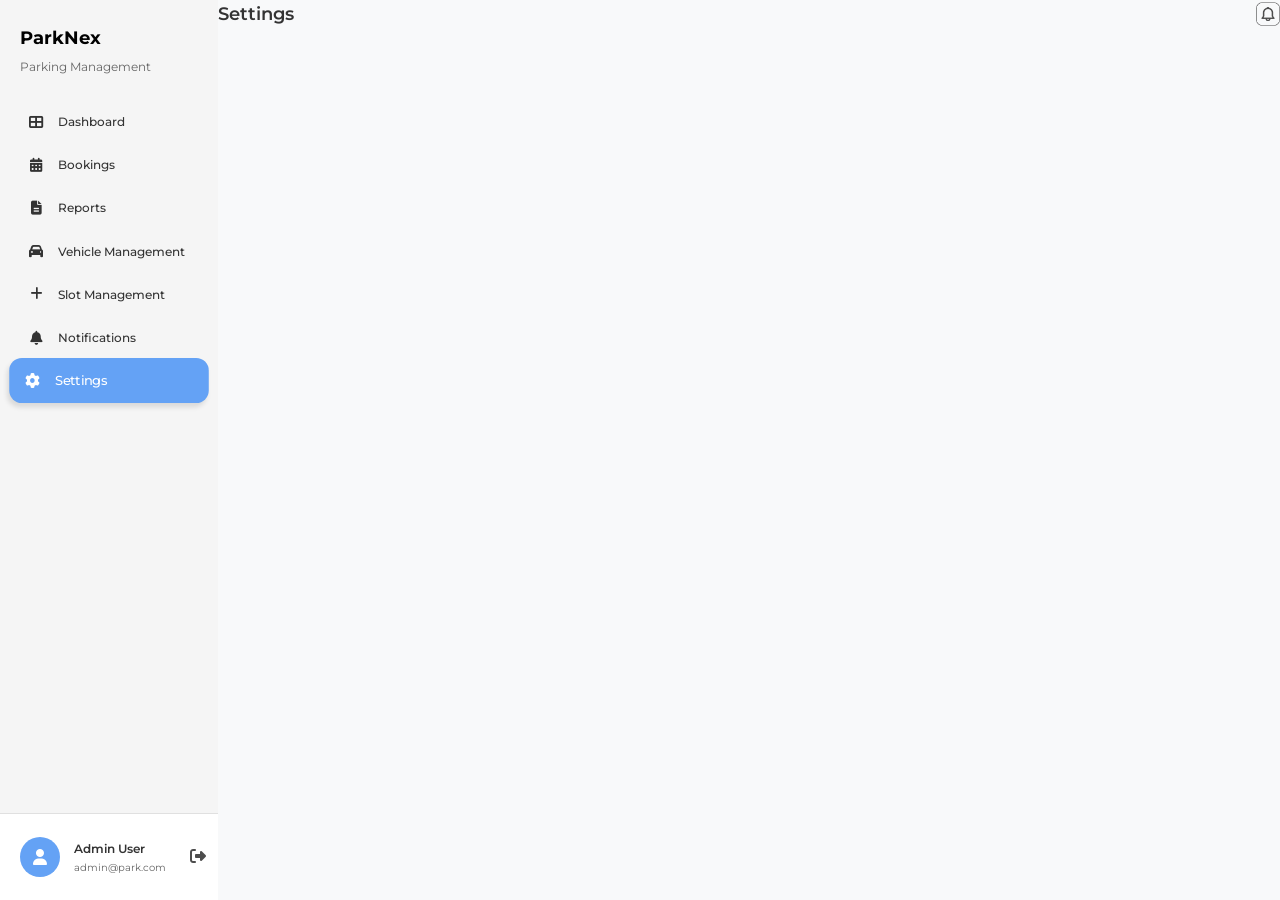
<file: admin/settings.html>
<!DOCTYPE html>
<html lang="en">

<head>
    <meta charset="UTF-8">
    <meta name="viewport" content="width=device-width, initial-scale=1.0">

    <title>ParkNex - Bookings</title>
    <link rel="stylesheet" href="https://cdnjs.cloudflare.com/ajax/libs/font-awesome/6.4.0/css/all.min.css">
    <link rel="stylesheet" href="../public/css/common-styles.css">
    <link rel="stylesheet" href="css/bookings.css">

</head>

<body>
    <div class="main-container">

        <nav class="sidebar">
            <div class="sidebar-header">
                <h2 class="logo">ParkNex</h2>
                <p class="logo-subtitle">Parking Management</p>
            </div>

            <ul class="nav-menu">
                <li class="nav-item ">
                    <a href="dashboard.html" class="nav-link" data-section="dashboard">
                        <i class="nav-icon fas fa-th-large"></i>
                        Dashboard
                    </a>
                </li>
                <li class="nav-item ">
                    <a href="bookings.html" class="nav-link" data-section="bookings">
                        <i class="nav-icon fas fa-calendar-alt"></i>
                        Bookings
                    </a>
                </li>
                <li class="nav-item">
                    <a href="report-index.html" class="nav-link" data-section="reports">
                        <i class="nav-icon fas fa-file-alt"></i>
                        Reports
                    </a>
                </li>
                <li class="nav-item">
                    <a href="vehicle_management.html" class="nav-link" data-section="vehicle-management">

                        <i class="nav-icon fas fa-car"></i>
                        Vehicle Management
                    </a>
                </li>
                <li class="nav-item">
                    <a href="slot-management.html" class="nav-link" data-section="slot-management">
                        <i class="nav-icon fas fa-plus"></i>
                        Slot Management
                    </a>
                </li>
                <li class="nav-item">
                    <a href="notifications.html" class="nav-link" data-section="notifications">
                        <i class="nav-icon fas fa-bell"></i>
                        Notifications
                    </a>
                </li>
                <li class="nav-item active">
                    <a href="settings.html" class="nav-link" data-section="settings">
                        <i class="nav-icon fas fa-cog"></i>
                        Settings
                    </a>
                </li>
            </ul>

            <div class="sidebar-footer">
                <div class="admin-profile">
                    <div class="admin-avatar">
                        <i class="fas fa-user"></i>
                    </div>
                    <div class="admin-info">
                        <p class="admin-name">Admin User</p>
                        <p class="admin-email">admin@park.com</p>
                    </div>
                    <div class="logout-button" id="logout-button">
                        <i class="fas fa-sign-out-alt"></i>
                    </div>
                </div>
            </div>
        </nav>
        <div class="main-content">
            <header class="dashboard-header">
                <div class="header-content">

                    <div class="header-left">
                        <h2>Settings</h2>
                    </div>
                    <div class="header-right">
                        <img src="../public/assets/images/notification.png" alt="Notifications"
                            class="notification-icon">

                    </div>
                </div>
            </header>
            
        </div>
    </div>
    
</body>

</html>
</file>
<file: public/css/common-styles.css>
@import url('https://fonts.googleapis.com/css2?family=Montserrat:ital,wght@0,100..900;1,100..900&display=swap%27');
 
:root {
    --primary-black: #000000;
    --primary-red: #DC143C;
    --dull-red: #A50B2C;
    --primary-red-transparent: rgba(220, 20, 60, 0.25);
    --secondary-gray: #4D4D4D;
    --secondary-coral: #EA5853;
    --secondary-orange: #F09951;
    --dull-orange: #e2904d;
    --secondary-orange-transparent: rgba(240, 152, 81, 0.25);
    --secondary-green: #43BF73;
    --secondary-green-transparent: hsla(143, 49%, 51%, 0.25);
    --secondary-purple: #8061C3;
    --secondary-light-blue: #64A2F5;
    --secondary-blue: #3E68B9;
    --neutral-gray: #A0A0A0;
    --neutral-gray-transparent: hsla(0, 0%, 63%, 0.25);
    --neutral-white: #FFFFFF;
    --bg-color: #f8f9fa;
    --text-primary: #333;
    --text-secondary: #666;
    --border-color: #e0e0e0;
    --hover-color: #f0f0f0;
}
 
* {
    margin: 0;
    padding: 0;
    box-sizing: border-box;
}
 
body {
    font-family: 'Montserrat', sans-serif;
    background-color: #f8f9fa;
    color: #333;
    line-height: 1.6;
}
 
 
 
.main-content {
    flex: 1;
    margin-left: 17%;
    max-height: 100vh;
    gap: 18px;
    overflow-x: hidden;
}
 
.main-container {
    display: flex;
    min-height: 100vh;
}
 
 
/* =================================
   SIDEBAR COMPONENT - REUSABLE
   ================================= */
 
.sidebar {
    width: 17%;
    background: #f5f5f5;
    display: flex;
    flex-direction: column;
    position: fixed;
    height: 100vh;
    overflow-y: auto;
    z-index: 1000;
}
 
.sidebar-header {
    padding: 24px 20px;
}
 
.sidebar .logo {
    font-size: 18px;
    font-weight: 700;
    color: #000000;
    margin-bottom: 4px;
}
 
.sidebar .logo-subtitle {
    font-size: 12px;
    color: #666;
    font-weight: 400;
}
 
.sidebar .nav-menu {
    list-style: none;
    padding: 0;
    margin: 0;
    flex: 1;
}
 
 
 
.sidebar .nav-link {
    display: flex;
    align-items: center;
    padding: 12px;
    text-decoration: none;
    color: #333;
    font-weight: 500;
    font-size: 12px;
    transition: all 0.3s ease;
    border-radius: 12px;
    margin: 0 14px;
 
 
}
 
.sidebar .nav-link:hover {
    background-color: rgba(100, 162, 245, 0.1);
    color: #64A2F5;
    transform: scale(1.05);
 
}
 
.sidebar .nav-item.active .nav-link {
    background-color: #64A2F5;
    color: #ffffff;
    transform: scale(1.05);
    box-shadow: -2px 4px 5px rgba(0, 0, 0, 0.114);
}
 
.sidebar .nav-icon {
    margin-right: 12px;
    font-size: 14px;
    width: 20px;
    text-align: center;
}
 
.sidebar-footer {
    padding: 20px;
    border-top: 1px solid #e0e0e0;
    background: #ffffff;
}
 
.sidebar .admin-profile {
    display: flex;
    align-items: center;
    gap: 14px;
}
 
.sidebar .admin-avatar {
    width: 20px;
    height: 20px;
    padding: 20px;
    border-radius: 50%;
    background: #64A2F5;
    display: flex;
    align-items: center;
    justify-content: center;
    font-size: 100%;
    color: #ffffff;
}
 
.sidebar .admin-name {
    font-weight: 600;
    color: #333;
    font-size: 12px;
    margin-bottom: 2px;
}
 
.sidebar .admin-email {
    font-size: 10px;
    color: #666;
    margin: 0;
}
 
.sidebar .logout-button {
    /* margin-top: 10px; */
    cursor: pointer;
    color: #4d4d4d;
    font-size: 16px;
    transition: color 0.3s ease;
}
 
 
 
/* =================================
   HEADER STYLES
   ================================= */
 
.main-header {
    background: var(--neutral-white);
    border-bottom: 1px solid var(--border-color);
    padding: 10px;
    position: sticky;
    top: 0;
    z-index: 100;
}
 
.header-content {
    display: flex;
    justify-content: space-between;
    align-items: center;
}
 
.header-left {
    display: flex;
    justify-content: space-between;
    gap: 20px;
}
 
.logout-button-container {
    display: none;
}
.sidebar-footer .admin-profile .logout-button{
    padding: 10px;
}
 
.logout-button-container .logout-button {
    padding: 10px 16px;
    border-radius: 4px;
    color: var(--neutral-white);
    background-color: var(--secondary-light-blue);
    border: none;
}
 
.header-left h1 {
    font-size: 18px;
    font-weight: 600;
    color: var(--text-primary);
    margin-bottom: 2px;
}
 
.header-left p {
    color: var(--text-secondary);
    font-size: 12px;
}
 
.header-right {
    display: flex;
    align-items: center;
    gap: 20px;
}
 
.building-selector {
    padding: 8px 12px;
    border: 1.5px solid var(--secondary-blue);
    border-radius: 6px;
    background: var(--neutral-white);
    font-size: 12px;
    font-weight: 600;
    color: var(--secondary-blue);
}
 
.datetime {
    display: flex;
    flex-direction: column;
    text-align: right;
}
 
.date {
    font-size: 12px;
    color: var(--text-primary);
    font-weight: 700;
}
 
.time {
    font-size: 11px;
    color: var(--text-secondary);
}
.user-menu{
    position:relative;
}
.user-avatar {
    width: 30px;
    height: 30px;
    border-radius: 50%;
    background: var(--secondary-light-blue);
    border: none;
    cursor: pointer;
    font-size: 14px;
    color: var(--neutral-white);
}
 
/* Sidebar responsive adjustments */
@media (max-width: 1200px) {
    .sidebar {
        width: 17%;
    }
}
 
@media (max-width: 768px) {
    .header-content {
        flex-direction: column;
        gap: 16px;
        align-items: flex-start;
    }
 
    .header-right {
        width: 100%;
        justify-content: space-between;
    }
 
    .header-left {
        width: 100%;
    }
 
    .header-left .logout-button-container {
        display: block;
    }
 
    .datetime {
        display: none;    
    }
 
    .sidebar {
        width: 100%;
        transform: translateX(-100%);
        transition: transform 0.3s ease;
    }
 
    .sidebar.open {
        transform: translateX(0);
    }
 
    .main-content {
        margin-left: 0;
    }
 
    
 
}

/* =================================
   SIDEBAR NOTIFICATION BADGE
   ================================= */

/* Make the nav link a positioning container for the badge */
.sidebar .nav-link[data-section="notifications"] {
    position: relative;
}

.notification-badge {
    position: absolute;
    top: 4px;       
    left: 22px;     

    min-width: 15px; 
    height: 15px;    
    padding: 0 4px;  

    background-color: #DC143C; /* $primary-red */
    color: #FFFFFF; 
    
    border-radius: 50%;
    border: 1.5px solid #f5f5f5; 

    font-size: 9px;  
    font-weight: 700;
    line-height: 13px; 
    text-align: center;
    display: flex; /* Helps with centering */
    align-items: center;
    justify-content: center;

    /* Hide the badge by default */
    /* transform: scale(0);
    opacity: 0;
    transition: transform 0.2s ease-out, opacity 0.2s ease-out; */
}

/* Class to show the badge when there are unread notifications */
.notification-badge.show {
    transform: scale(1);
    opacity: 1;
}
</file>
<file: admin/css/bookings.css>
:root {
    --primary-black: #000000;
    --primary-red: #DC143C;
    --dull-red: #A50B2C;
    --primary-red-transparent: rgba(220, 20, 60, 0.25);
    --secondary-gray: #4D4D4D;
    --secondary-coral: #EA5853;
    --secondary-orange: #F09951;
    --dull-orange: #e2904d;
    --secondary-orange-transparent: rgba(240, 152, 81, 0.25);
    --secondary-green: #43BF73;
    --secondary-green-transparent: hsla(143, 49%, 51%, 0.25);
    --secondary-purple: #8061C3;
    --secondary-light-blue: #64A2F5;
    --secondary-blue: #3E68B9;
    --neutral-gray: #A0A0A0;
    --neutral-gray-transparent: hsla(0, 0%, 63%, 0.25);
    --neutral-white: #FFFFFF;
    --bg-color: #f8f9fa;
    --text-primary: #333;
    --text-secondary: #666;
    --border-color: #e0e0e0;
    --hover-color: #f0f0f0;
}

/* Layout Styles */


/* Header Styles */
/* .header-content {
    padding: 16px 20px;
    display: flex;
    justify-content: space-between;
    align-items: center;
    border-bottom: 1px solid var(--border-color);
} */

.header-left h2 {
    font-size: 18px;
    font-weight: 600;
    color: var(--text-primary);
    margin: 0;
}

.notification-icon {
    width: 24px;
    height: 24px;
}

/* Sub-heading Container */
.sub-heading-container {
    display: flex;
    flex-direction: column;
    padding: 20px;
    padding-right: 0;
}

.sub-heading-top {
    display: flex;
    align-items: center;
    margin-bottom: 16px;
}

.sub-heading-top h4 {
    margin: 0;
    font-size: 16px;
    font-weight: 600;
    color: var(--text-primary);
}

/* Filters Container */
.filters-container {
    display: flex;
    gap: 15px;
    align-items: center;
    flex-wrap: wrap;
}

/* Form Controls */
.search-bar, #statusFilter, #dateFilter {
    padding: 8px 12px;
    border: 1px solid var(--neutral-gray);
    border-radius: 6px;
    font-size: 14px;
    background: var(--neutral-white);
}

.search-bar {
    min-width: 200px;
}

#statusFilter, #dateFilter {
    min-width: 120px;
}

.search-bar:focus, #statusFilter:focus, #dateFilter:focus {
    border-color: var(--secondary-blue);
    box-shadow: 0 0 0 2px rgba(62, 104, 185, 0.2);
    outline: none;
}

.btn-clear {
    display: inline-flex;
    align-items: center;
    gap: 6px;
    padding: 8px 14px;
    background: var(--neutral-white);
    border: 1px solid var(--neutral-gray);
    border-radius: 6px;
    cursor: pointer;
    font-size: 14px;
    font-weight: 500;
    color: var(--primary-red);
    transition: all 0.3s ease;
}

.btn-clear:hover {
    background: var(--primary-red-transparent);
    border-color: var(--primary-red);
}

.button-container {

}

/* Primary Button */
.btn-primary {
    height: auto; /* Adjust height to content */
    background-color: var(--secondary-light-blue);
    color: white;
    border: none;
    padding: 8px 16px;
    border-radius: 6px; /* Match other buttons */
    cursor: pointer;
    font-size: 14px;
    font-weight: 500;
    display: flex;
    align-items: center;
    gap: 8px;
    transition: all 0.3s ease;
}

.btn-primary:hover {
    background-color: var(--secondary-blue);
    transform: translateY(-1px);
}

.btn-primary i {
    font-size: 12px;
}

/* Table Styles */
.table-container {
    padding: 20px;
    background: white;
    border-radius: 8px;
    margin: 0 20px 20px 20px;
    box-shadow: 0 2px 4px rgba(0, 0, 0, 0.1);
}

.table {
    width: 100%;
    border-collapse: collapse;
    font-size: 14px;
}

.table th {
    background-color: #f8f9fa;
    color: var(--text-secondary);
    font-weight: 700;
    padding: 12px 16px;
    text-align: left;
    border-bottom: 1px solid var(--border-color);
    font-size: 12px;
    text-transform: uppercase;
    letter-spacing: 0.5px;
}

.table td {
    padding: 12px 16px;
    border-bottom: 1px solid var(--border-color);
    color: var(--text-primary);
    font-size: 12px;
}

.table tbody tr:hover {
    background-color: #f8f9fa;
}

.table tbody tr:nth-child(even) {
    background-color: #fafafa;
}

.table tbody tr:nth-child(even):hover {
    background-color: #f0f0f0;
}

/* Action Button */
.btn-action {
    background-color: var(--secondary-light-blue);
    color: white;
    border: none;
    padding: 6px 12px;
    border-radius: 6px;
    cursor: pointer;
    font-size: 12px;
    transition: background-color 0.2s;
}

.btn-action:hover {
    background-color: var(--secondary-blue);
}

/* Status Badges */
.status-confirmed, .status-active {
    background-color: var(--secondary-green-transparent);
    color: var(--secondary-green);
    padding: 4px 8px;
    border-radius: 4px;
    font-size: 11px;
    font-weight: 600;
    text-transform: uppercase;
}

.status-pending {
    background-color: var(--secondary-orange-transparent);
    color: var(--secondary-orange);
    padding: 4px 8px;
    border-radius: 4px;
    font-size: 11px;
    font-weight: 600;
    text-transform: uppercase;
}

.status-cancelled, .status-expired {
    background-color: var(--primary-red-transparent);
    color: var(--primary-red);
    padding: 4px 8px;
    border-radius: 4px;
    font-size: 11px;
    font-weight: 600;
    text-transform: uppercase;
}

.status-unknown {
    background-color: var(--neutral-gray-transparent);
    color: var(--neutral-gray);
    padding: 4px 8px;
    border-radius: 4px;
    font-size: 11px;
    font-weight: 600;
    text-transform: uppercase;
}

/* Parking Overview Overlay */
.parking-overview {
    width: 80%;
    height: 80%;
    background-color: var(--neutral-white);
    border-radius: 8px;
    padding: 20px;
    overflow-y: auto;
    box-shadow: 0 4px 8px rgba(0, 0, 0, 0.2);
}

.parking-header {
    margin-bottom: 20px;
}

.parking-header h3 {
    font-size: 20px;
    font-weight: 600;
    color: var(--text-primary);
}

/* Parking Legend */
.parking-legend {
    display: flex;
    justify-content: flex-end;
    gap: 16px;
    margin-bottom: 16px;
}

.legend-item {
    display: flex;
    align-items: center;
    gap: 8px;
    font-size: 14px;
    color: var(--text-secondary);
}

.legend-color {
    width: 16px;
    height: 16px;
    border-radius: 4px;
    background-color: var(--neutral-gray);
}

.legend-color.available {
    background: var(--secondary-green);
}

.legend-color.occupied {
    background: var(--primary-red);
}

.legend-color.reserved {
    background: var(--secondary-orange);
}   

.legend-color.unbooked {
    background: var(--secondary-coral);
    animation: blink 1s infinite;
}
/* Special slot styling */
.parking-slot.special-slot {
    border: 2px solid var(--secondary-gray);
    box-shadow: 0 0 8px rgba(128, 97, 195, 0.3);
}

/* Level Tabs */
.level-tabs {
    display: flex;
    justify-content: center;
    gap: 12px;
    margin-bottom: 16px;
}

.level-tab {
    padding: 8px 16px;
    border: 1px solid var(--border-color);
    border-radius: 8px;
    background-color: var(--neutral-white);
    cursor: pointer;
    font-size: 14px;
    color: var(--text-primary);
    transition: background-color 0.3s ease;
}

.level-tab.active {
    background-color: var(--secondary-light-blue);
    color: var(--neutral-white);
}

.level-tab:hover {
    background-color: var(--hover-color);
}

.parking-grid{
    display: flex;
    flex-direction: column;
    gap: 20px;
}

/* Parking Blocks */
.parking-block {
    margin-bottom: 16px;
}

.parking-block h4 {
    font-size: 16px;
    font-weight: 600;
    color: var(--text-primary);
    margin-bottom: 8px;
}

.slots-grid {
    display: grid;
    grid-template-columns: repeat(5,1fr);
    gap: 8px;
    max-width: 100%;
}

.parking-slot {
    display: flex;
    justify-content: center;
    align-items: center;
    background-color: var(--secondary-light-blue);
    color: var(--neutral-white);
    border-radius: 8px;
    height: 60px;
    cursor: pointer;
    transition: transform 0.2s ease, box-shadow 0.2s ease;
    padding: 8px;
    font-size: 12px;
    font-weight: 600;
    min-width: 80px;
}

.parking-slot:hover {
    transform: translateY(-2px);
    box-shadow: 0 4px 12px rgba(0, 0, 0, 0.1);
}

.parking-slot.available {
    background-color: var(--secondary-green);
}

.parking-slot.occupied {
    background-color: var(--primary-red);
}

.parking-slot.unbooked {
     background-color: var(--secondary-orange);
    animation: blink 1s infinite;   
}

.parking-slot.reserved {
        background-color: var(--neutral-gray);

   
}
.parking-slot.named {
        background-color: var(--neutral-gray);

   
}
/* Blinking Animation */
@keyframes blink {
    0%, 100% {
        opacity: 1;
    }
    50% {
        opacity: 0.5;
    }
}

.slot-blinking {
    animation: blink 1s infinite;
}

/* Responsive Design */
@media (max-width: 768px) {
    .filters-container {
        flex-direction: column;
        gap: 12px;
        align-items: stretch;
    }
    
    .search-bar {
        width: 100%;
    }
    
    .btn-dropdown {
        width: 100%;
    }
    
    .table-container {
        overflow-x: auto;
    }
    
    .table {
        min-width: 600px;
    }
}
</file>
